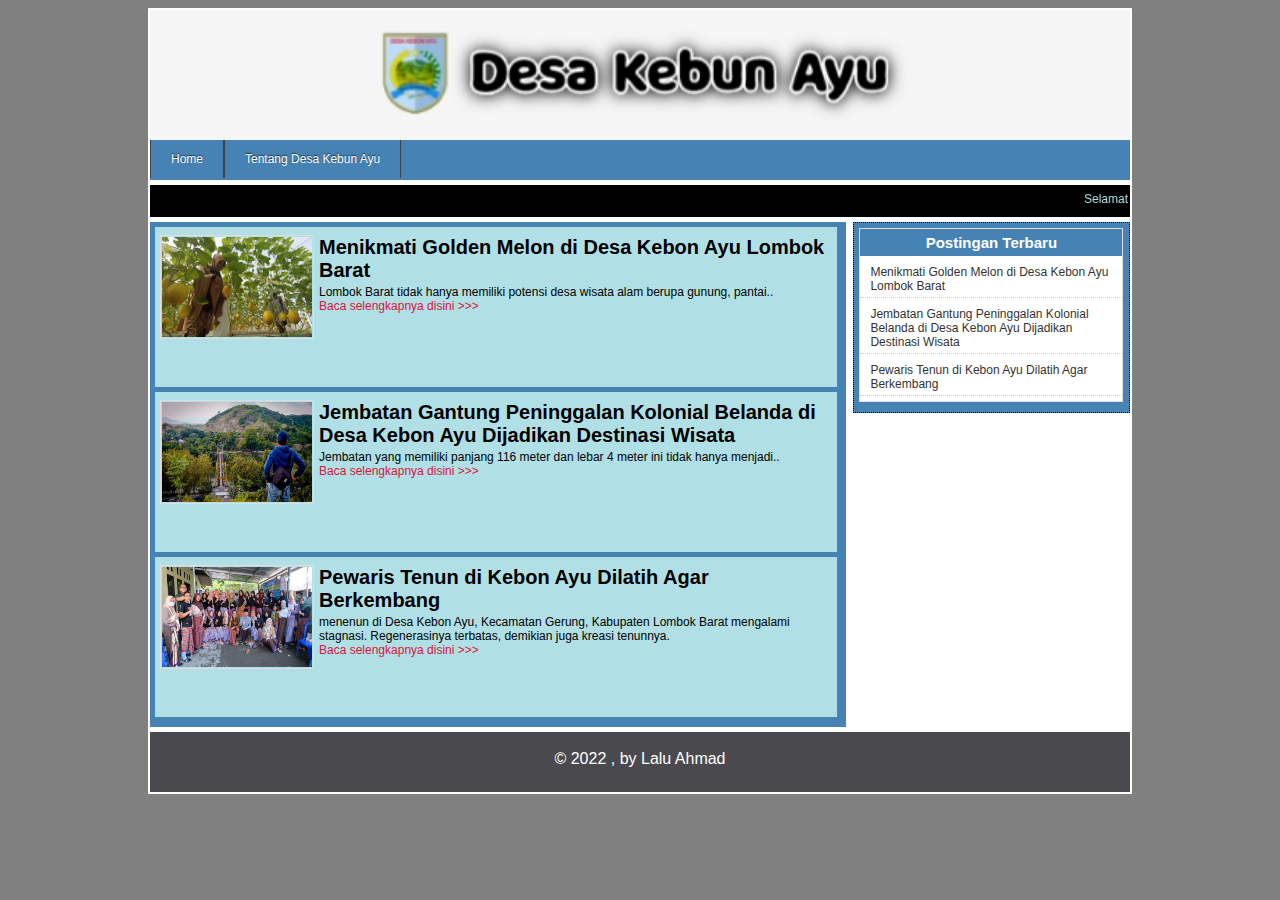
<file: index.html>
<!DOCTYPE html>
<html lang="en">
<head>
    <meta charset="UTF-8">
    <meta http-equiv="X-UA-Compatible" content="IE=edge">
    <meta name="viewport" content="width=device-width, initial-scale=1.0">
    <link rel="stylesheet" href="Style.css">
    <title>Website Desa Kebun Ayu</title>
</head>
<body>
    <div id="layout">
    <div id="header">
        <img src="kebunayu.jpg" alt="" class="gambarheader">
    </div>
    
    <div id="menu">
        <ul>
            <li><a href="">Home</a></li>
            <li><a href="tentang-desa-kebun-ayu.html">Tentang Desa Kebun Ayu</a></li>
           
        </ul>
    </div>
    
    <div id="runningtext">
        <marquee behavior="scroll" direction="left">Selamat datang di website resmi Desa Kebun Ayu</marquee>
    </div>
    
    <div id="sidebar">
      <!--  <div class="widged">
            <img src="jugg.gif" alt="" class="gambariklan">
        </div> -->
        <div class="widged">
            <h1 class="judulwidged">Postingan Terbaru</h1>
        <ul>
            <li><a href="https://laluahmadcom.github.io/DesaKebunAyu/goldenmelon.html">Menikmati Golden Melon di Desa Kebon Ayu Lombok Barat</a></li>
            <li><a href="https://laluahmadcom.github.io/DesaKebunAyu/jembatan.html">Jembatan Gantung Peninggalan Kolonial Belanda di Desa Kebon Ayu Dijadikan Destinasi Wisata</a></li>
            <li><a href="https://laluahmadcom.github.io/DesaKebunAyu/tenun.html">Pewaris Tenun di Kebon Ayu Dilatih Agar Berkembang</a></li>
        </ul>
        </div>
    </div>
    
    <div id="isi">
        <div class="isiposting">
            <img src="goldenmelon.jpg" alt="" class="gambardepan">

        <h2>Menikmati Golden Melon di Desa Kebon Ayu Lombok Barat</h2>

        Lombok Barat tidak hanya memiliki potensi desa wisata alam berupa gunung, pantai..
        <br>
        <a href="https://laluahmadcom.github.io/DesaKebunAyu/goldenmelon.html">Baca selengkapnya disini >>></a>
        </div>
        <div class="isiposting">
            <img src="jembatan.jpg" alt="" class="gambardepan">
        
            <h2>Jembatan Gantung Peninggalan Kolonial Belanda di Desa Kebon Ayu Dijadikan Destinasi Wisata</h2> 
        
            Jembatan yang memiliki panjang 116 meter dan lebar 4 meter ini tidak hanya menjadi..
            <br>
            <a href="https://laluahmadcom.github.io/DesaKebunAyu/jembatan.html">Baca selengkapnya disini >>></a>
        </div>
        <div class="isiposting">
        <img src="tenun.jpg" alt="" class="gambardepan">
        
        <h2>Pewaris Tenun di Kebon Ayu Dilatih Agar Berkembang</h2>

        menenun di Desa Kebon Ayu, Kecamatan Gerung, Kabupaten Lombok Barat mengalami stagnasi. Regenerasinya terbatas, demikian juga kreasi tenunnya.
        <br>

        <a href="https://laluahmadcom.github.io/DesaKebunAyu/tenun.html">Baca selengkapnya disini >>></a>

        </div>
    </div>
    <div id="footer"> <br> &copy 2022 , by Lalu Ahmad</div>
    </div>
</body>
</html>
</file>
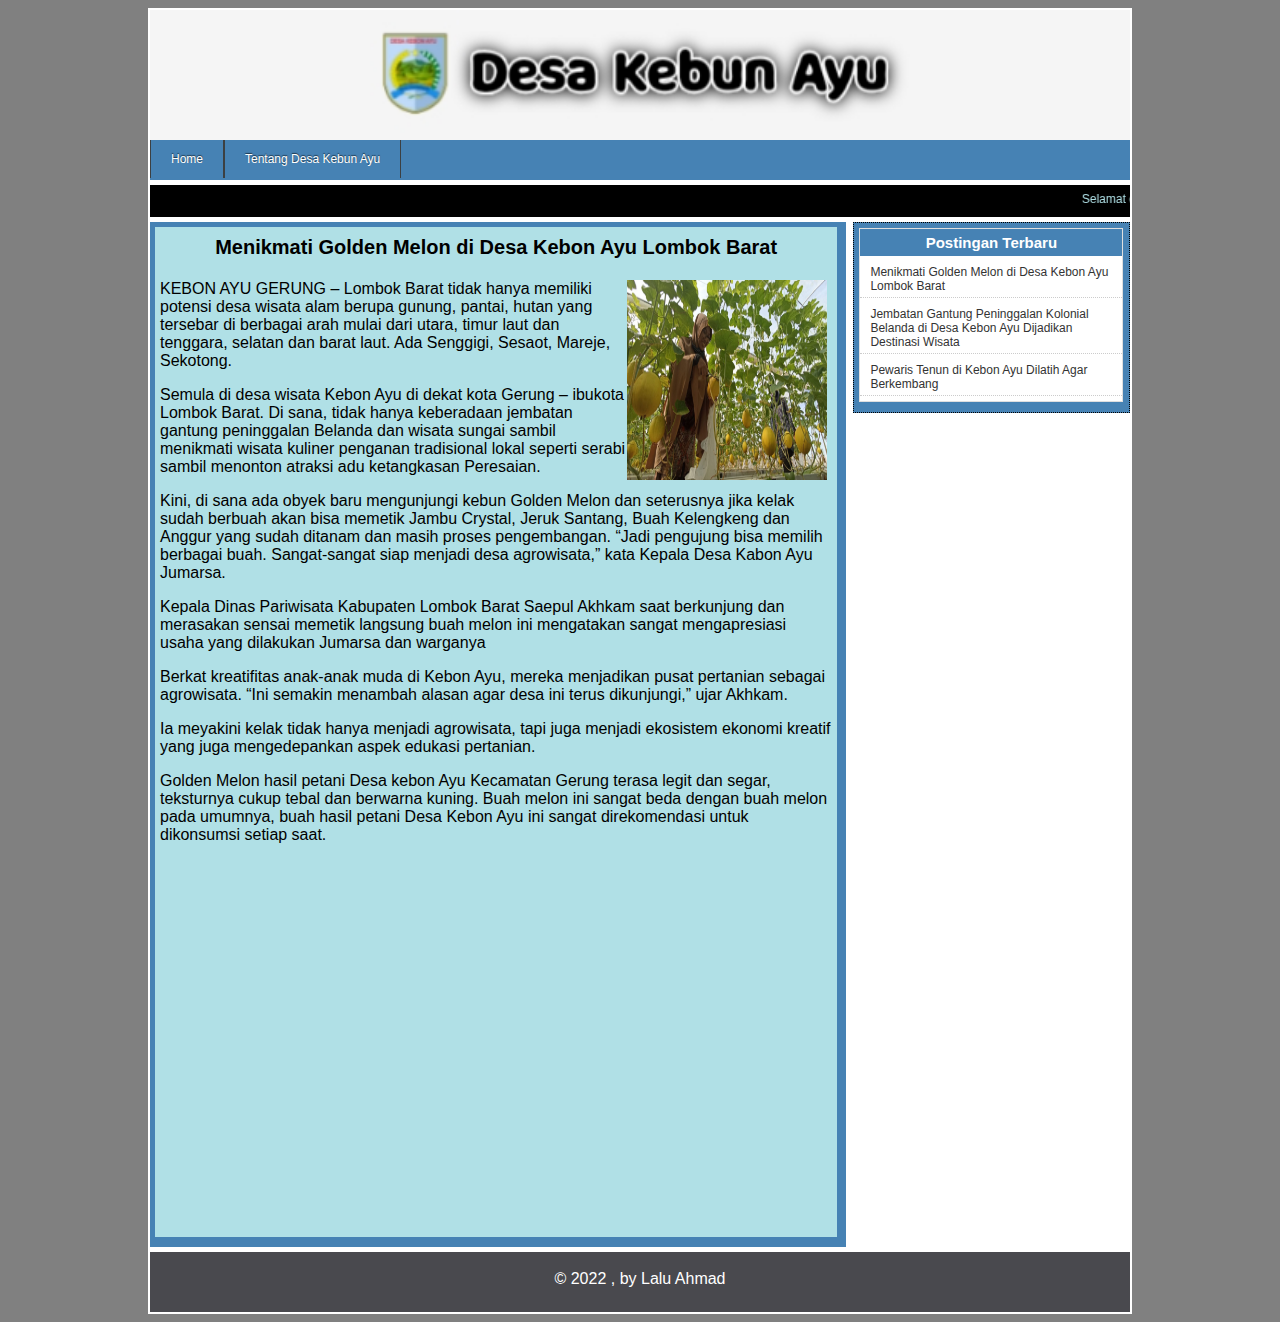
<file: goldenmelon.html>
<!DOCTYPE html>
<html lang="en">
<head>
    <meta charset="UTF-8">
    <meta http-equiv="X-UA-Compatible" content="IE=edge">
    <meta name="viewport" content="width=device-width, initial-scale=1.0">
    <link rel="stylesheet" href="Style.css">
    <title>Menikmati Golden Melon di Desa Kebon Ayu Lombok Barat</title>
</head>
<body>
    <div id="layout">
        <div id="header">
            <img src="kebunayu.jpg" alt="" class="gambarheader">
        </div>
        
        <div id="menu">
            <ul>
                <li><a href="index.html">Home</a></li>
                <li><a href="tentang-desa-kebun-ayu.html">Tentang Desa Kebun Ayu</a></li>
                
            </ul>
        </div>
        
        <div id="runningtext">
            <marquee behavior="scroll" direction="left">Selamat datang di website resmi Desa Kebun Ayu</marquee>
        </div>
        
        <div id="sidebar">
           <!-- <div class="widged">
                <img src="sven.gif" alt="" class="gambariklan">
            </div> -->
            <div class="widged">
                <h1 class="judulwidged">Postingan Terbaru</h1>
            <ul>
                <li><a href="https://laluahmadcom.github.io/DesaKebunAyu/goldenmelon.html">Menikmati Golden Melon di Desa Kebon Ayu Lombok Barat</a></li>
                <li><a href="https://laluahmadcom.github.io/DesaKebunAyu/jembatan.html">Jembatan Gantung Peninggalan Kolonial Belanda di Desa Kebon Ayu Dijadikan Destinasi Wisata</a></li>
                <li><a href="https://laluahmadcom.github.io/DesaKebunAyu/tenun.html">Pewaris Tenun di Kebon Ayu Dilatih Agar Berkembang</a></li>
            </ul>
            </div>
        </div>
        
        <div id="isi">
            <div class="isipostingall">
                <h2> Menikmati Golden Melon di Desa Kebon Ayu Lombok Barat </h2><br>
                <img src="goldenmelon.jpg" class="profil">
                KEBON AYU GERUNG – Lombok Barat tidak hanya memiliki potensi desa wisata alam berupa gunung, pantai, hutan yang tersebar di berbagai arah mulai dari utara, timur laut dan tenggara, selatan dan barat laut. Ada Senggigi, Sesaot, Mareje, Sekotong.
<p>
Semula di desa wisata Kebon Ayu di dekat kota Gerung – ibukota Lombok Barat. Di sana, tidak hanya keberadaan jembatan gantung peninggalan Belanda dan wisata sungai sambil menikmati wisata kuliner penganan tradisional lokal seperti serabi sambil menonton atraksi adu ketangkasan Peresaian.<br>
</p>
Kini, di sana ada obyek baru mengunjungi kebun Golden Melon dan seterusnya jika kelak sudah berbuah akan bisa memetik Jambu Crystal, Jeruk Santang, Buah Kelengkeng  dan Anggur yang sudah ditanam dan masih proses pengembangan. “Jadi pengujung bisa memilih berbagai buah. Sangat-sangat siap menjadi desa agrowisata,” kata Kepala Desa Kabon Ayu Jumarsa.<br>
<p>
Kepala Dinas Pariwisata Kabupaten Lombok Barat Saepul Akhkam saat berkunjung dan merasakan sensai memetik langsung buah melon ini mengatakan sangat mengapresiasi usaha yang  dilakukan Jumarsa dan warganya <br>
</p>
Berkat kreatifitas anak-anak muda di Kebon Ayu, mereka menjadikan pusat pertanian sebagai  agrowisata. “Ini semakin menambah alasan agar desa ini terus dikunjungi,” ujar Akhkam.
<p>
Ia meyakini kelak tidak hanya menjadi agrowisata, tapi juga menjadi ekosistem ekonomi kreatif yang juga mengedepankan aspek edukasi pertanian.
</p>
Golden Melon hasil petani Desa kebon Ayu Kecamatan Gerung terasa legit dan segar, teksturnya cukup tebal dan berwarna kuning. Buah melon ini sangat beda dengan buah melon pada umumnya, buah  hasil petani Desa Kebon Ayu ini sangat direkomendasi untuk dikonsumsi setiap saat.
</div>
        </div>
        <div id="footer"> <br> &copy 2022 , by Lalu Ahmad</div>
        </div>
</body>
</html>
</file>
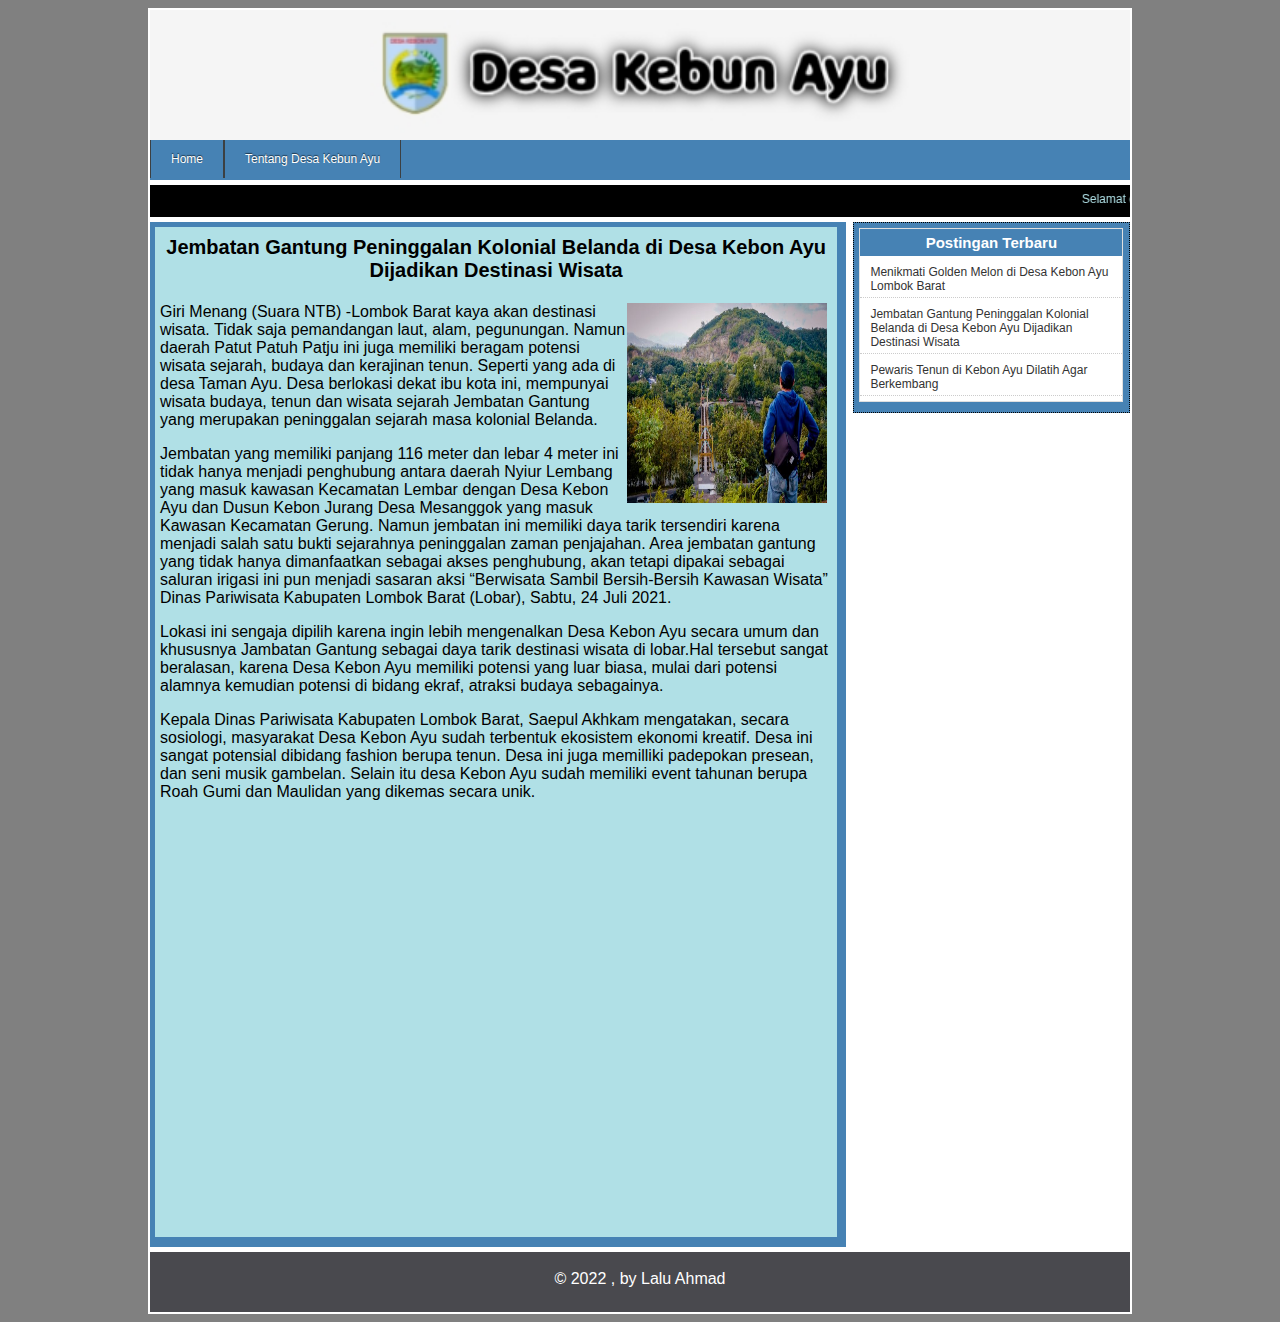
<file: jembatan.html>
<!DOCTYPE html>
<html lang="en">
<head>
    <meta charset="UTF-8">
    <meta http-equiv="X-UA-Compatible" content="IE=edge">
    <meta name="viewport" content="width=device-width, initial-scale=1.0">
    <link rel="stylesheet" href="Style.css">
    <title>Jembatan Gantung Peninggalan Kolonial Belanda di Desa Kebon Ayu Dijadikan Destinasi Wisata</title>
</head>
<body>
    <div id="layout">
        <div id="header">
            <img src="kebunayu.jpg" alt="" class="gambarheader">
        </div>
        
        <div id="menu">
            <ul>
                <li><a href="index.html">Home</a></li>
                <li><a href="tentang-desa-kebun-ayu.html">Tentang Desa Kebun Ayu</a></li>
                
            </ul>
        </div>
        
        <div id="runningtext">
            <marquee behavior="scroll" direction="left">Selamat datang di website resmi Desa Kebun Ayu</marquee>
        </div>
        
        <div id="sidebar">
           <!-- <div class="widged">
                <img src="sven.gif" alt="" class="gambariklan">
            </div> -->
            <div class="widged">
                <h1 class="judulwidged">Postingan Terbaru</h1>
            <ul>
                <li><a href="https://laluahmadcom.github.io/DesaKebunAyu/goldenmelon.html">Menikmati Golden Melon di Desa Kebon Ayu Lombok Barat</a></li>
                <li><a href="https://laluahmadcom.github.io/DesaKebunAyu/jembatan.html">Jembatan Gantung Peninggalan Kolonial Belanda di Desa Kebon Ayu Dijadikan Destinasi Wisata</a></li>
                <li><a href="https://laluahmadcom.github.io/DesaKebunAyu/tenun.html">Pewaris Tenun di Kebon Ayu Dilatih Agar Berkembang</a></li>
            </ul>
            </div>
        </div>
        
        <div id="isi">
            <div class="isipostingall">
                <h2> Jembatan Gantung Peninggalan Kolonial Belanda di Desa Kebon Ayu Dijadikan Destinasi Wisata </h2><br>
                <img src="jembatan.jpg" class="profil">
                Giri Menang (Suara NTB) -Lombok Barat kaya akan destinasi wisata. Tidak saja pemandangan laut, alam, pegunungan. Namun daerah Patut Patuh Patju ini juga memiliki beragam potensi wisata sejarah, budaya dan kerajinan tenun. Seperti yang ada di desa Taman Ayu. Desa berlokasi dekat ibu kota ini, mempunyai wisata budaya, tenun dan wisata sejarah Jembatan Gantung yang merupakan peninggalan sejarah masa kolonial Belanda.
<p>
Jembatan yang memiliki panjang 116 meter dan lebar 4 meter ini tidak hanya menjadi penghubung antara daerah Nyiur Lembang yang masuk kawasan Kecamatan Lembar dengan Desa Kebon Ayu dan Dusun Kebon Jurang Desa Mesanggok yang masuk Kawasan Kecamatan Gerung. Namun jembatan ini memiliki daya tarik tersendiri karena menjadi salah satu bukti sejarahnya peninggalan zaman penjajahan. Area jembatan gantung yang tidak hanya dimanfaatkan sebagai akses penghubung, akan tetapi dipakai sebagai saluran irigasi ini pun menjadi sasaran aksi “Berwisata Sambil Bersih-Bersih Kawasan Wisata” Dinas Pariwisata Kabupaten Lombok Barat (Lobar), Sabtu, 24 Juli 2021.
</p>
Lokasi ini sengaja dipilih karena ingin lebih mengenalkan Desa Kebon Ayu secara umum dan khususnya Jambatan Gantung sebagai daya tarik destinasi wisata di lobar.Hal tersebut sangat beralasan, karena Desa Kebon Ayu memiliki potensi yang luar biasa, mulai dari potensi alamnya kemudian potensi di bidang ekraf, atraksi budaya sebagainya.
<p>
Kepala Dinas Pariwisata Kabupaten Lombok Barat, Saepul Akhkam mengatakan, secara sosiologi, masyarakat Desa Kebon Ayu sudah terbentuk ekosistem ekonomi kreatif. Desa ini sangat potensial dibidang fashion berupa tenun. Desa ini juga memilliki padepokan presean, dan seni musik gambelan. Selain itu desa Kebon Ayu sudah memiliki event tahunan berupa Roah Gumi dan Maulidan yang dikemas secara unik.
</p>
          </div>
        </div>
        <div id="footer"> <br> &copy 2022 , by Lalu Ahmad</div>
        </div>
</body>
</html>
</file>
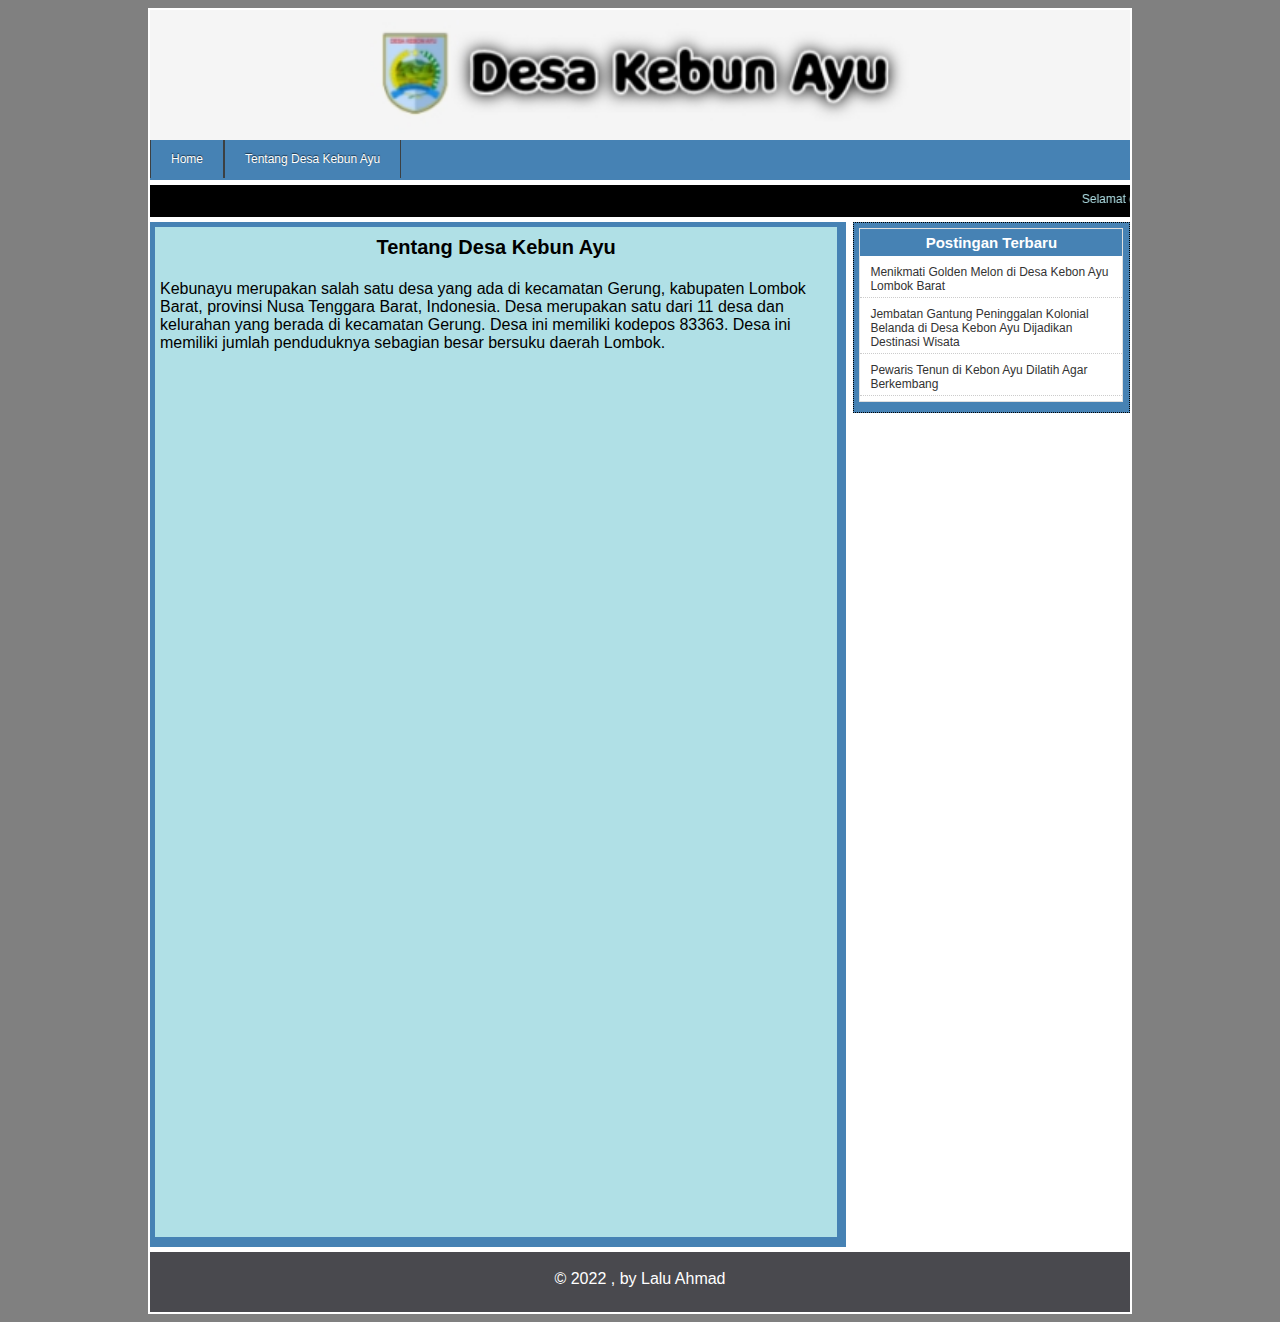
<file: tentang-desa-kebun-ayu.html>
<!DOCTYPE html>
<html lang="en">
<head>
    <meta charset="UTF-8">
    <meta http-equiv="X-UA-Compatible" content="IE=edge">
    <meta name="viewport" content="width=device-width, initial-scale=1.0">
    <link rel="stylesheet" href="Style.css">
    <title>Tentang Desa Kebun Ayu</title>
</head>
<body>
    <div id="layout">
        <div id="header">
            <img src="kebunayu.jpg" alt="" class="gambarheader">
        </div>
        
        <div id="menu">
            <ul>
                <li><a href="index.html">Home</a></li>
                <li><a href="tentang-desa-kebun-ayu.html">Tentang Desa Kebun Ayu</a></li>
                
            </ul>
        </div>
        
        <div id="runningtext">
            <marquee behavior="scroll" direction="left">Selamat datang di website resmi Desa Kebun Ayu</marquee>
        </div>
        
        <div id="sidebar">
           <!-- <div class="widged">
                <img src="sven.gif" alt="" class="gambariklan">
            </div> -->
            <div class="widged">
                <h1 class="judulwidged">Postingan Terbaru</h1>
            <ul>
                <li><a href="https://laluahmadcom.github.io/DesaKebunAyu/goldenmelon.html">Menikmati Golden Melon di Desa Kebon Ayu Lombok Barat</a></li>
                <li><a href="https://laluahmadcom.github.io/DesaKebunAyu/jembatan.html">Jembatan Gantung Peninggalan Kolonial Belanda di Desa Kebon Ayu Dijadikan Destinasi Wisata</a></li>
                <li><a href="https://laluahmadcom.github.io/DesaKebunAyu/tenun.html">Pewaris Tenun di Kebon Ayu Dilatih Agar Berkembang</a></li>
            </ul>
            </div>
        </div>
        
        <div id="isi">
            <div class="isipostingall">
                <h2> Tentang Desa Kebun Ayu </h2><br>
                Kebunayu merupakan salah satu desa yang ada di kecamatan Gerung, kabupaten Lombok Barat, provinsi Nusa Tenggara Barat, Indonesia. Desa merupakan satu dari 11 desa dan kelurahan yang berada di kecamatan Gerung. Desa ini memiliki kodepos 83363. Desa ini memiliki jumlah penduduknya sebagian besar bersuku daerah Lombok.</p>
          </div>
        </div>
        <div id="footer"> <br> &copy 2022 , by Lalu Ahmad</div>
        </div>
</body>
</html>
</file>
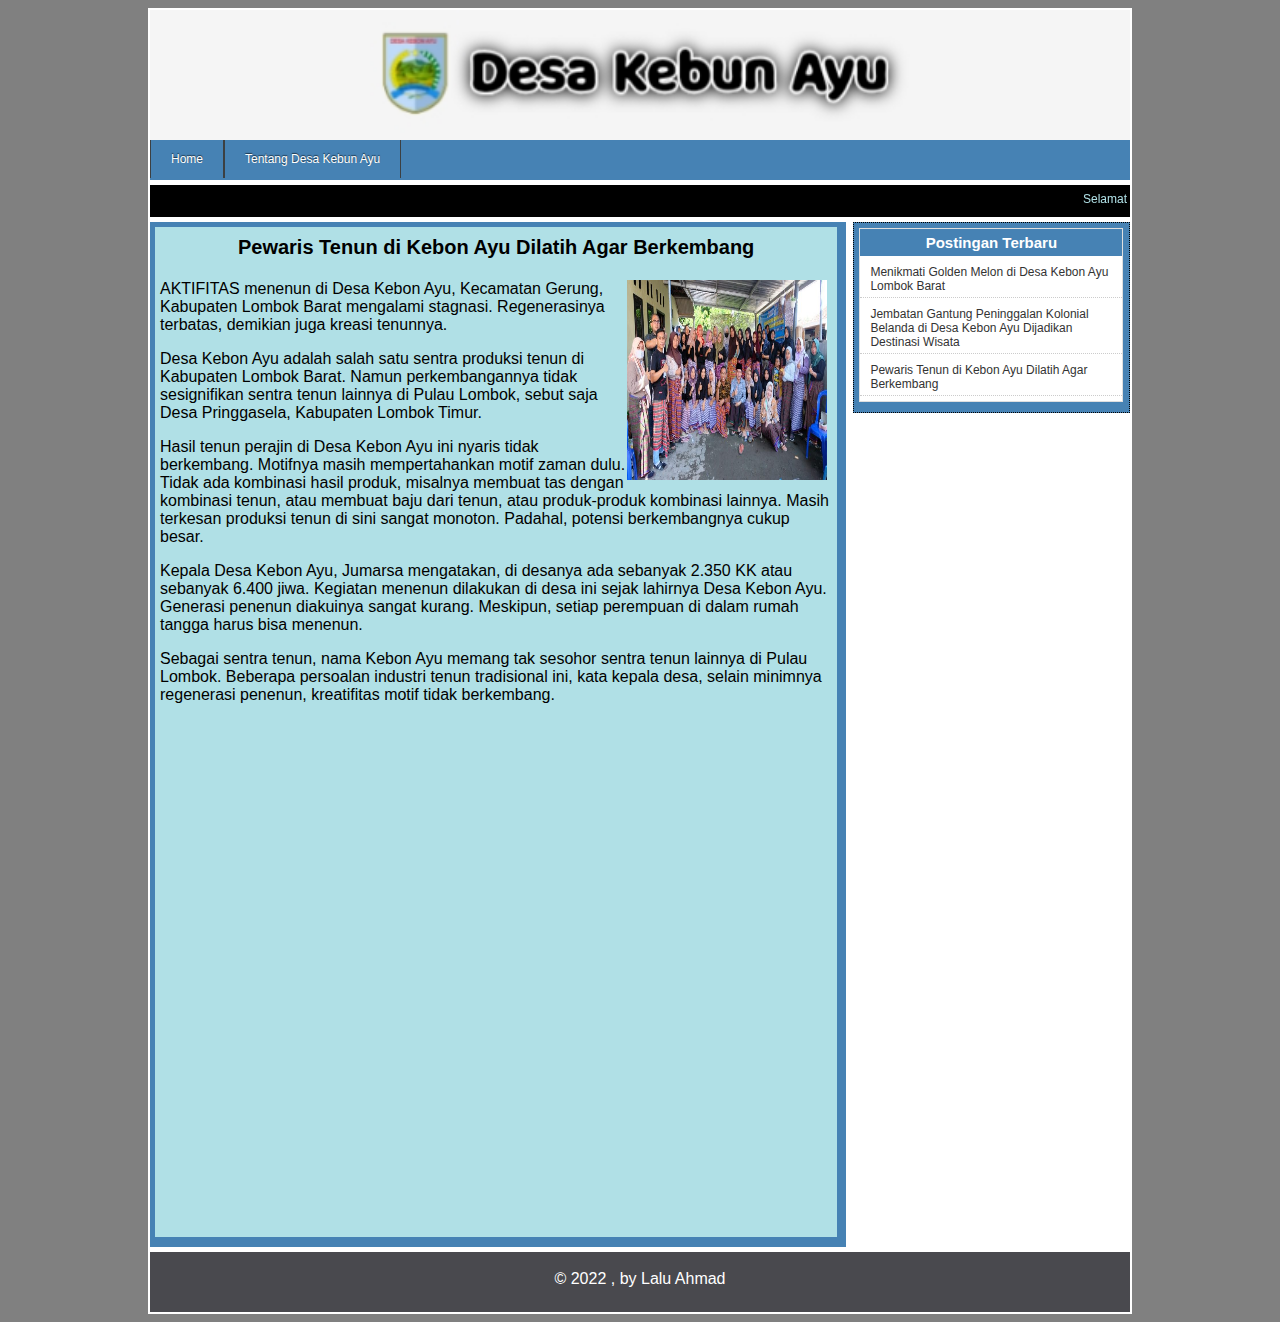
<file: tenun.html>
<!DOCTYPE html>
<html lang="en">
<head>
    <meta charset="UTF-8">
    <meta http-equiv="X-UA-Compatible" content="IE=edge">
    <meta name="viewport" content="width=device-width, initial-scale=1.0">
    <link rel="stylesheet" href="Style.css">
    <title>Pewaris Tenun di Kebon Ayu Dilatih Agar Berkembang</title>
</head>
<body>
    <div id="layout">
        <div id="header">
            <img src="kebunayu.jpg" alt="" class="gambarheader">
        </div>
        
        <div id="menu">
            <ul>
                <li><a href="index.html">Home</a></li>
                <li><a href="tentang-desa-kebun-ayu.html">Tentang Desa Kebun Ayu</a></li>
                
            </ul>
        </div>
        
        <div id="runningtext">
            <marquee behavior="scroll" direction="left">Selamat datang di website resmi Desa Kebun Ayu</marquee>
        </div>
        
        <div id="sidebar">
           <!-- <div class="widged">
                <img src="sven.gif" alt="" class="gambariklan">
            </div> -->
            <div class="widged">
                <h1 class="judulwidged">Postingan Terbaru</h1>
            <ul>
                <li><a href="https://laluahmadcom.github.io/DesaKebunAyu/goldenmelon.html">Menikmati Golden Melon di Desa Kebon Ayu Lombok Barat</a></li>
                <li><a href="https://laluahmadcom.github.io/DesaKebunAyu/jembatan.html">Jembatan Gantung Peninggalan Kolonial Belanda di Desa Kebon Ayu Dijadikan Destinasi Wisata</a></li>
                <li><a href="https://laluahmadcom.github.io/DesaKebunAyu/tenun.html">Pewaris Tenun di Kebon Ayu Dilatih Agar Berkembang</a></li>
            </ul>
            </div>
        </div>
        
        <div id="isi">
            <div class="isipostingall">
                <h2> Pewaris Tenun di Kebon Ayu Dilatih Agar Berkembang </h2><br>
                <img src="tenun.jpg" class="profil">
                AKTIFITAS menenun di Desa Kebon Ayu, Kecamatan Gerung, Kabupaten Lombok Barat mengalami stagnasi. Regenerasinya terbatas, demikian juga kreasi tenunnya.
<p>
Desa Kebon Ayu adalah salah satu sentra produksi tenun di Kabupaten Lombok Barat. Namun perkembangannya tidak sesignifikan sentra tenun lainnya di Pulau Lombok, sebut saja Desa Pringgasela, Kabupaten Lombok Timur.
</p>
Hasil tenun perajin di Desa Kebon Ayu ini nyaris tidak berkembang. Motifnya masih mempertahankan motif zaman dulu. Tidak ada kombinasi hasil produk, misalnya membuat tas dengan kombinasi tenun, atau membuat baju dari tenun, atau produk-produk kombinasi lainnya. Masih terkesan produksi tenun di sini sangat monoton. Padahal, potensi berkembangnya cukup besar.
<p>
Kepala Desa Kebon Ayu, Jumarsa mengatakan, di desanya ada sebanyak 2.350 KK atau sebanyak 6.400 jiwa. Kegiatan menenun dilakukan di desa ini sejak lahirnya Desa Kebon Ayu. Generasi penenun diakuinya sangat kurang. Meskipun, setiap perempuan di dalam rumah tangga harus bisa menenun.
</p>
Sebagai sentra tenun, nama Kebon Ayu memang tak sesohor sentra tenun lainnya di Pulau Lombok. Beberapa persoalan industri tenun tradisional ini, kata kepala desa, selain minimnya regenerasi penenun, kreatifitas motif tidak berkembang.
          <p>
          </div>
        </div>
        <div id="footer"> <br> &copy 2022 , by Lalu Ahmad</div>
        </div>
</body>
</html>
</file>
<file: Style.css>
body{
    background-color 	: grey;
	text-align			: center;
	font-family			: Verdana, Tahoma, Helvetica;
	font-size			: 12px;
}
#layout{
    background: #fff;
    width : 980px; 
    margin : auto;
    text-align : left;
    padding : 2px;
}
#header{
    width: 100%;
    height: 130px;
    background-color :steelblue;
    position : relative;
}
.gambarheader{
    width: 980px;
    height: 165px;
}
#menu{
    width: 100%;
    height: 40px;
    background: steelblue;                   
    position: relative;
}
#menu ul {
	margin 				: 0;
	padding 			: 0;
	list-style 			: none;
}

#menu ul li {
	float 				: left;
}

#menu ul li a {
	float 				: left;
	color 				: white;
	padding 			: 12px 20px;
	text-decoration 	: none;
	background 			: steelblue;
	border-left 		: 1px solid #3C4042;
	border-right 		: 1px solid #3C4042;
	text-shadow 		: 0 -1px 1px rgba(0, 0, 0, 0.6);
}
#menu ul li a:hover {
	color 				: white;
	background 			: orange;
}
    
#runningtext{
    width : 100%;
    height : 25px;
    padding-top : 7px ;
    margin : 5px 0 5px 0;
    background-color : black;
    color : powderblue;
    position : relative;
    
}
#sidebar{
    padding: 5px;
    width: 27%;
    background-color : steelblue;
    position : relative;
    float : right;
    /*memberikan garis putus-putus*/
    border-style : dotted;
    border-width : 1px;

}
.widged{
    width : 99%;
    margin-bottom : 5px;
    background : #ffffff;
    border-top : 1px solid #DFDFDF;
    border-bottom : 1px solid #DFDFDF;
    border-right : 1px solid #DFDFDF;
    border-left : 1px solid #DFDFDF;
    font-size : 100%;
    margin : 0px 0px 5px 0px;
}
.gambariklan{
    width : 99%;
    height : 300px;
    }
.judulwidged{
    background :steelblue;
    padding : 5px 10px 5px 10px; 
    margin : 0px 0px 0px 0px;
    text-align : center;
    color : white;
    font-weight : bold;
    font-size : 15px;
    margin-bottom : 5px;
}
.widged ul{
    margin : 0px 0 0px 0px;
    padding : 0px 0px 0px 0px;
    list-style-type : none;
}
.widged li {
    padding : 0px 0px 0px 0px; /*top right 
    bottom left*/ 
    background-position : left;
    background-repeat: no-repeat;
    color : #333333;
}
.widged li a {
    color : #333333;
    border-bottom : 1px dotted #cccccc;
    text-decoration : none;
    display : block;
    margin-bottom : 5px;
     padding : 4px 5px 4px 10px;
    }
    .widged li a:hover {
    color : blue;
    }   
#isi{
    padding : 5px;
    width : 70%;
    height : auto;
    background-color : steelblue;
    position : relative;
    margin-top : 5px;
}

.isiposting{
    background-color :powderblue;
    width : 98%;
    height : 150px;
    margin-bottom : 5px;
    padding : 5px;

}
.isiposting a{
	text-decoration		: none;
}
.isiposting a:hover{
	color				:orangered;
}

.gambardepan{
    float: left;
    height: 100px;
    width: 150px;
    margin-right: 5px;
    margin-top: 3px;
    padding: 1px;
    border: 1px solid #dddddd;

}
h2{
    font-size : 20px;
    font-weight : bold;
    color : black;
    margin-top : 4px;
    margin-bottom : 3px;
    
}
a{
    color: crimson;
}
#footer{
	width 				: 100%;
	height				: 60px;
	margin-top			: 5px;
	padding-top			: 30;
	background-color	: #49494e;
	color				: white;
	font-size			: 12pt;
	text-align			: center;
	position			: relative;
	clear				: both;
}
.isipostingall {
	background-color	: powderblue;
	width				: 98%;
	height				: 1000px;
	margin-bottom		: 5px;
	padding				: 5px;
    font-size: 16px;
}
.isipostingall h2{
	text-align			: center;
	color				: black;
	font-size			: 20px;
	font-weight 		: bold;
}
.gambarposting1 {
	width				: 230px;
	height				: 1000px;
	float				: right;
	margin				: 10px 5px 5px 10px;
}


.profil {
	width				: 200px;
	height				: 200px;
	display				: block;
	float				: right;
	padding-right		: 5px;
}
.profil h2{
	text-align			: center;
	color				: black;
	font-size			: 20px;
	font-weight 		: bold;
}
</file>
